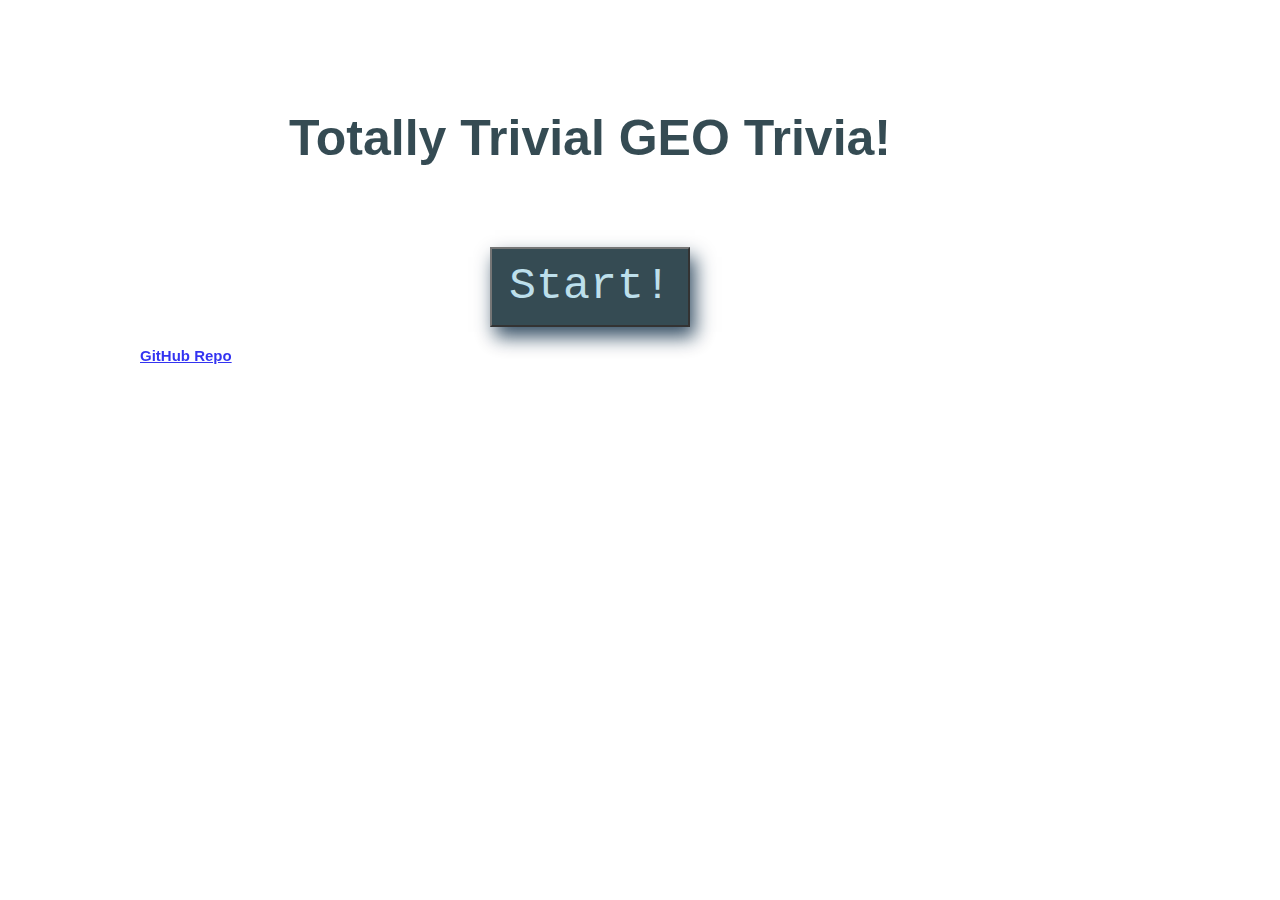
<file: index.html>
<!DOCTYPE html>
<html lang="en">
<head>
    <title>GEO Trivia</title>
    <script type="text/javascript" src="https://code.jquery.com/jquery-3.4.1.slim.min.js"></script>
    <link rel="stylesheet" href="assets\css\style.css">
</head>
<body>
   <!-- try add everything into a master-container -->
<div id="master-container">
    <!--5 Add divs  -->
        <!--5b add a wrapper to include everything within the body  -->
    <div id="wrapper">

<!--1 1st Basic Layout -->
    <!--2 Header -->
    <h1 id="title">Totally Trivial GEO Trivia!</h1>
        <!--5c subwrapper div add and removed HTML elements questions page and summary page/ add subwrapper element on $  -->
        <div id="subwrapper"></div>
            <div id="quiz-area">
    <button id="start">Start! </button> 
                    <!--4 create $ event on app.JS to reference the start button   -->
            </div>
        </div>
    </div>
</div>

<footer class="footer">
        <div class="container">
            <p><a href="https://github.com/arielqns/TriviaGame" target="_blank"><i class="fa fa-github" aria-hidden="true"></i> GitHub Repo</a></p>
    </div>
</footer>


    <!--3 Create reference to app.JS file -->
    <script src="assets\javascript\app.js" type="text/javascript" ></script>
</body>
</html>
</file>
